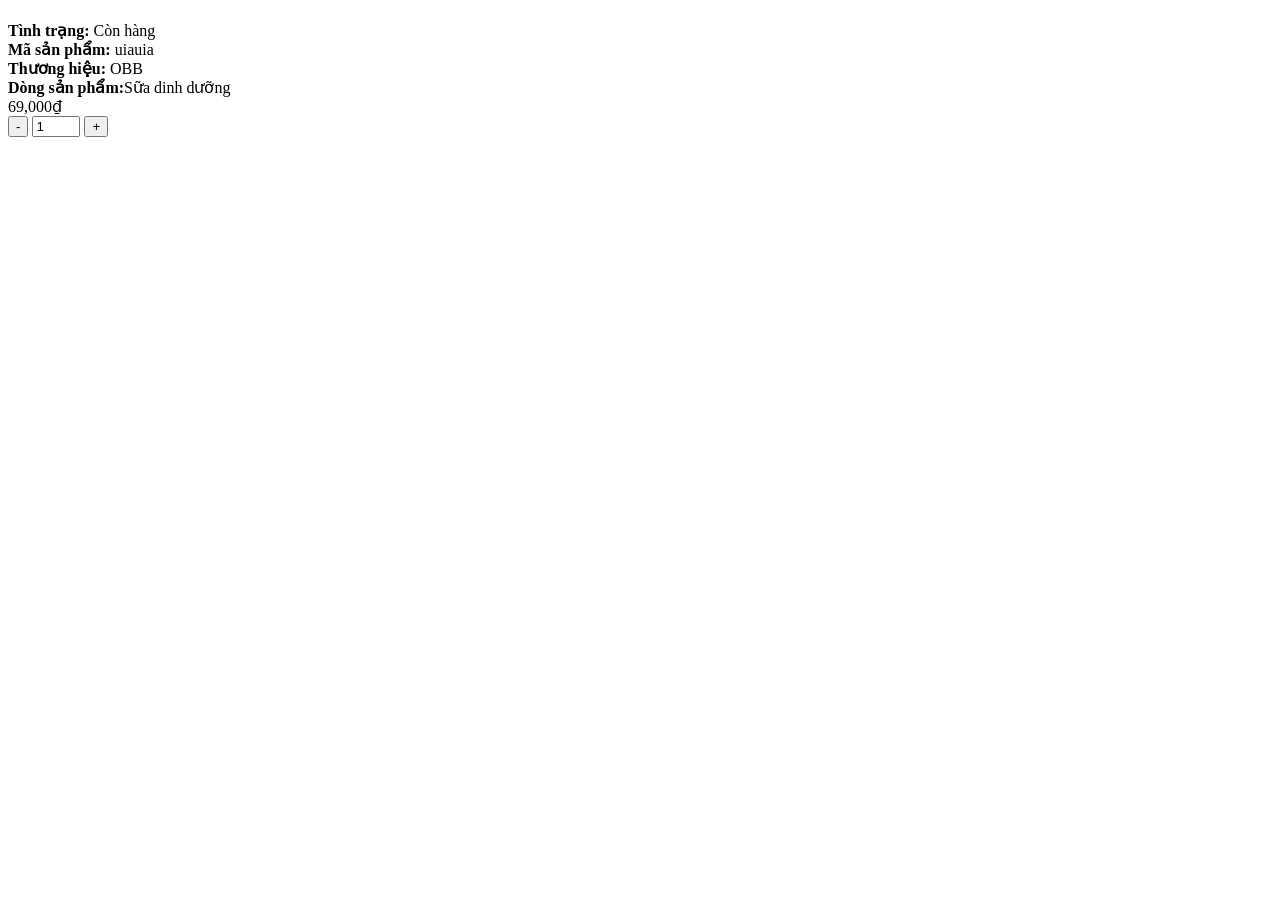
<file: fontend/src/component_things/product_buying_tool.html>
<!DOCTYPE html>
<html lang="en">
<head>
    <meta charset="UTF-8">
    <title>Title</title>
</head>
<body>
<div class="product_detail_box">
    <div class="produc_detail_title">
        <h1 class="porduct_title"></h1>
    </div>
    <div class="product_info_main">
        <div class="check_available_product">
            <strong>Tình trạng:</strong> Còn hàng
        </div>
        <div class="product_ID">
            <strong>Mã sản phẩm:</strong> uiauia
        </div>
        <div class="product_brand">
            <strong>Thương hiệu:</strong> OBB
        </div>
        <div class="product_type">
            <strong>Dòng sản phẩm:</strong>Sữa dinh dưỡng
        </div>
    </div>
    <div class="product_price"></div>
    <div class="product_price_box">
        <span class="inner_price_box"> 69,000₫</span>
    </div>
    <div class="product_action">
        <div class="add_item">
            <div class="item_quantity">
                <button >-</button>
                <input type="number" id="quantity" name="quantity" value="1" min="1" max="99">
                <button >+</button>
            </div>
        </div>
    </div>
</div>
</body>
</html>
</file>
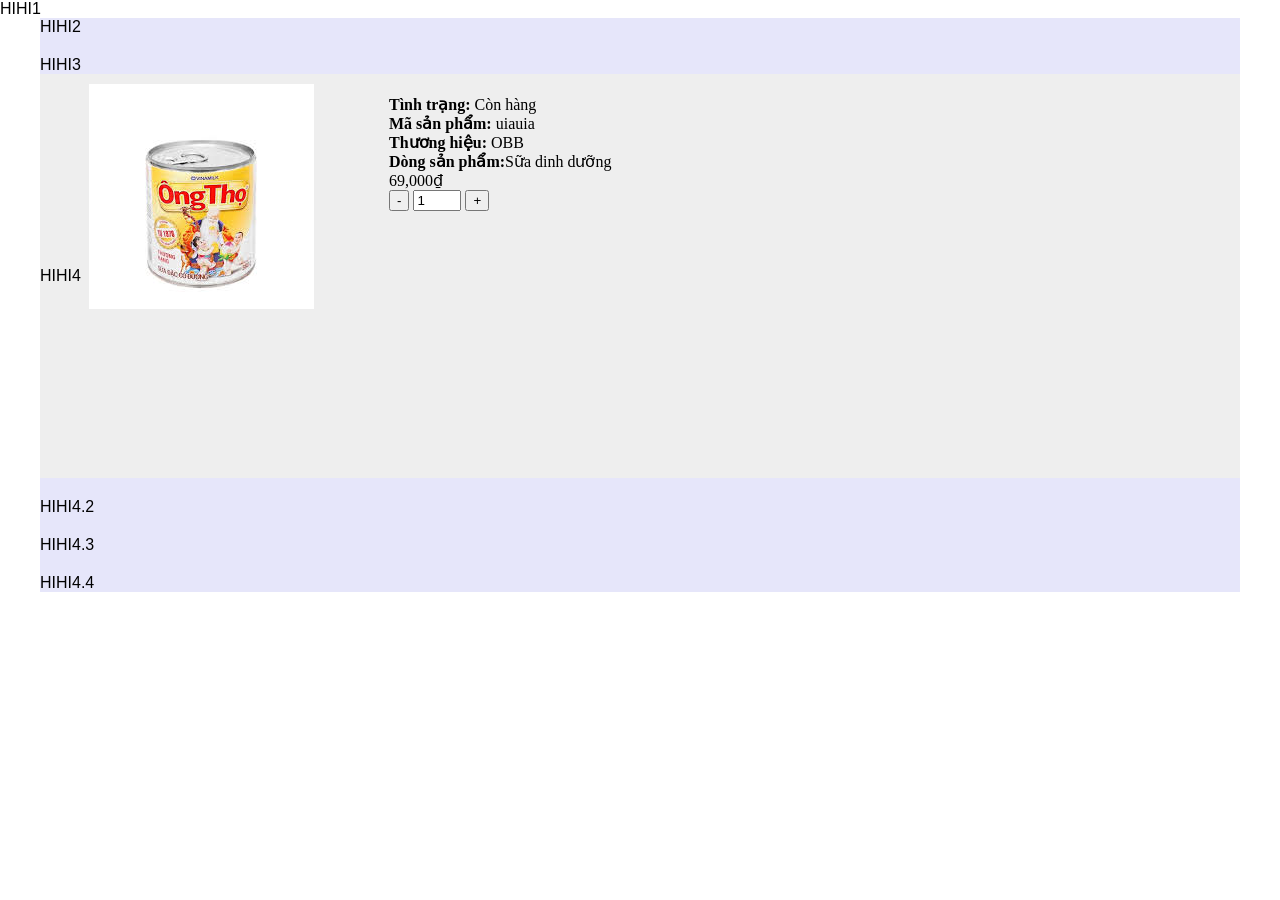
<file: fontend/src/component_things/product_details.html>
<!DOCTYPE html>
<html lang="en">
<head>
    <meta charset="UTF-8">
    <title>chi huyết của sản phẩm</title>
    <link rel="stylesheet" href="https://cdnjs.cloudflare.com/ajax/libs/font-awesome/6.6.0/css/all.min.css">
    <link rel="stylesheet" href="../style/style-pages/style_component_things/product_details.css">
</head>
<body>
<div class="main_content">
    <div id="product_detail">
        <!--            <div class="path_des">-->
        <!--                <div></div>-->
        <!--            </div>-->
        HIHI1
        <div class="container">HIHI2
            <div class="product_contain">HIHI3
                <div class="product_display">HIHI4
                    <div class="left_display">
                        <iframe src="product_image_item.html" class="iframe"></iframe>
                    </div>
                    <div class="right_display">
                        <iframe src="product_buying_tool.html" class="iframe"></iframe>
                    </div>
                </div>
            </div>
            <div class="product_content">HIHI4.2
                <ul class="content_navbar">
                    <li class="content_item"></li>
                    <li class="content_item"></li>
                </ul>
                <div class="description_box"></div>
            </div>
            <div class="product_related">HIHI4.3
                <div class="title_related"></div>
                <div class="product_rel_list"></div>
            </div>
            <div class="product_seen">HIHI4.4
                <div class="title_seen"></div>
                <div class="product_seen_list"></div>
            </div>
        </div>
    </div>
</div>
</div>

</body>
</html>
</file>
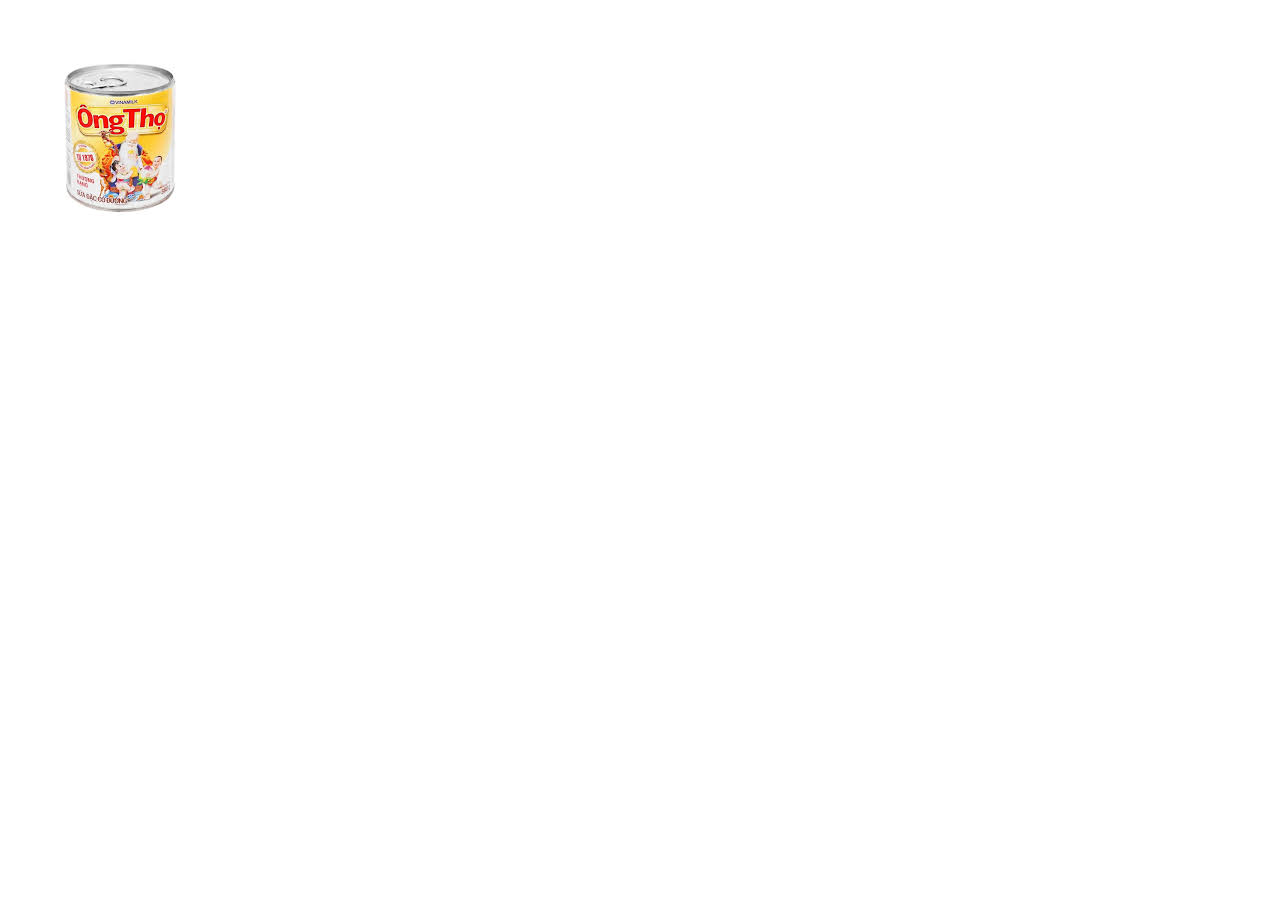
<file: fontend/src/component_things/product_image_item.html>
<!DOCTYPE html>
<html lang="en">
<head>
    <meta charset="UTF-8">
    <title>Title</title>
</head>
<body>
    <div class="feature_image">
        <img src="../../resource/image/feature_image.jpg" alt="sữa real" class="img_feature_image">
    </div>
</body>
</html>
</file>
<file: fontend/src/style/style-pages/style_component_things/product_details.css>
* {
    margin: 0;
    padding: 0;
    box-sizing: border-box;
}
body{
    font-family: Helvetica Neue, Helvetica, Arial, sans-serif;
}
.container {
    display: grid;
    gap: 20px;
    max-width: 1200px;
    margin: 0 auto; /* Căn giữa container */
    background-color: lavender;
}
.iframe {
    width: 80%;
    height: 400px;
    border: none;
}
ul{
    list-style: none;
}
.left_display{
    height: 400px;
}
.product_display {
    display: flex;
    gap: 0px;
    flex-wrap: nowrap;
    justify-content: start;
    align-items: center;
    align-content: start;
    background: #eeeeee;
}
.item:nth-child(1),
.item:nth-child(2)
 {
    flex-basis: 50%;
}
</file>
